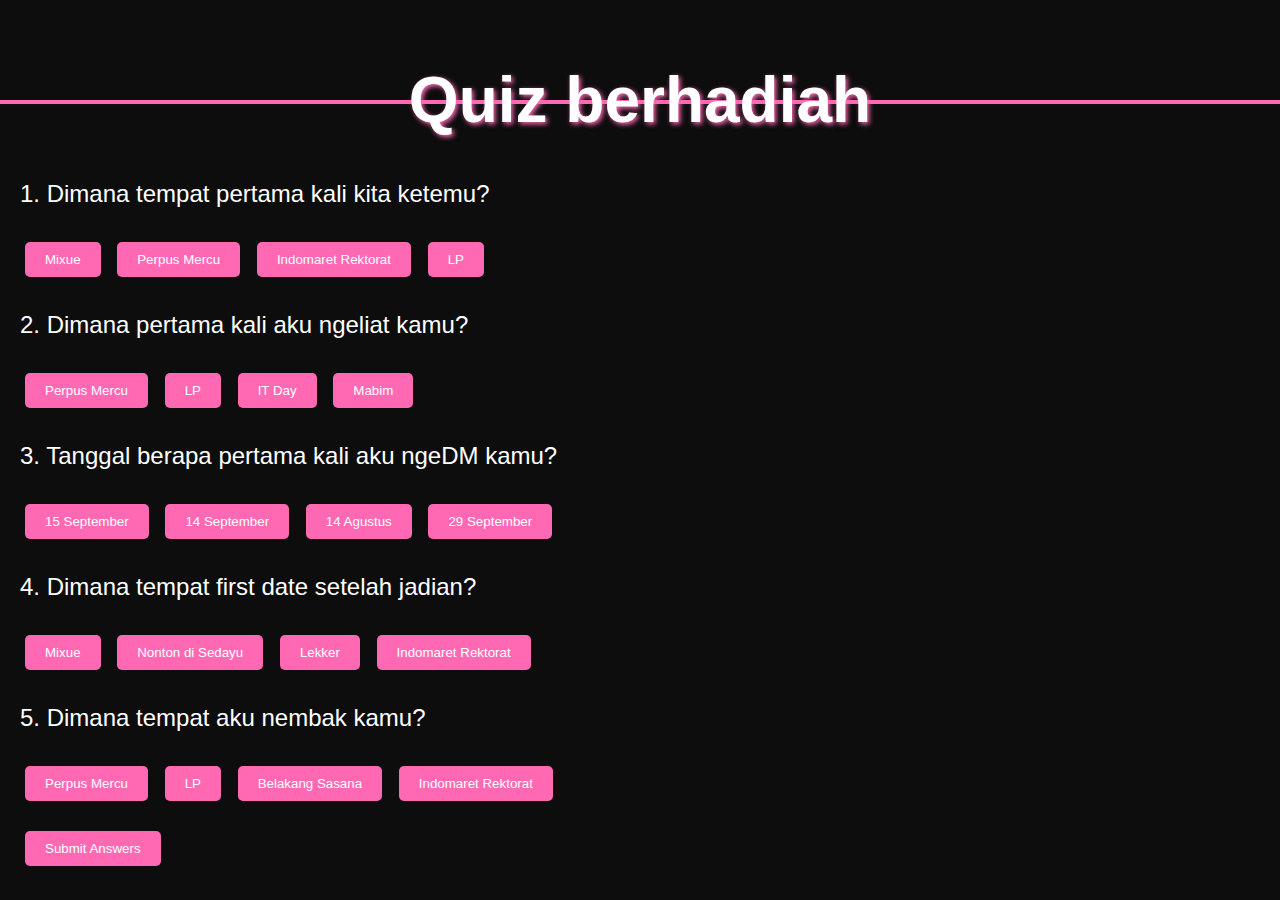
<file: quiz.html>
<!DOCTYPE html>
<html lang="en">
<head>
    <meta charset="UTF-8">
    <meta name="viewport" content="width=device-width, initial-scale=1.0">
    <title>Quiz</title>
    <link rel="stylesheet" href="style.css">
    <script src="script.js" defer></script>
</head>
<body>
    <div class="quiz">
        <div class="heading">
            <h1>Quiz berhadiah</h1>
        </div>
        <div class="question">
            <p>1. Dimana tempat pertama kali kita ketemu?</p>
            <button onclick="selectAnswer(0, 'Mixue')">Mixue</button>
            <button onclick="selectAnswer(0, 'Perpus-Mercu')">Perpus Mercu</button>
            <button onclick="selectAnswer(0, 'Indomart-Rektorat')">Indomaret Rektorat</button>
            <button onclick="selectAnswer(0, 'LP')">LP</button>
        </div>
        <div class="question">
            <p>2. Dimana pertama kali aku ngeliat kamu?</p>
            <button onclick="selectAnswer(1, 'Perpus Mercu')">Perpus Mercu</button>
            <button onclick="selectAnswer(1, 'LP')">LP</button>
            <button onclick="selectAnswer(1, 'IT-Day')">IT Day</button>
            <button onclick="selectAnswer(1, 'Mabim')">Mabim</button>
        </div>
        <div class="question">
            <p>3. Tanggal berapa pertama kali aku ngeDM kamu?</p>
            <button onclick="selectAnswer(2, '15-September')">15 September</button>
            <button onclick="selectAnswer(2, '14-September')">14 September</button>
            <button onclick="selectAnswer(2, '14-Agustus')">14 Agustus</button>
            <button onclick="selectAnswer(2, '29-September')">29 September</button>
        </div>
        <div class="question">
            <p>4. Dimana tempat first date setelah jadian?</p>
            <button onclick="selectAnswer(3, 'Mixue')">Mixue</button>
            <button onclick="selectAnswer(3, 'Nonton-di-Sedayu')">Nonton di Sedayu</button>
            <button onclick="selectAnswer(3, 'Lekker')">Lekker</button>
            <button onclick="selectAnswer(3, 'Indomaret-Rektorat')">Indomaret Rektorat</button>
        </div>
        <div class="question">
            <p>5. Dimana tempat aku nembak kamu?</p>
            <button onclick="selectAnswer(4, 'Perpus-Mercu')">Perpus Mercu</button>
            <button onclick="selectAnswer(4, 'LP')">LP</button>
            <button onclick="selectAnswer(4, 'Belakang-Sasana')">Belakang Sasana</button>
            <button onclick="selectAnswer(4, 'Indomaret-Rektorat')">Indomaret Rektorat</button>
        </div>
        <button onclick="submitQuiz()">Submit Answers</button>
        <div id="modal" class="modal">
            <div class="modal-content">
                <p id="modal-message"></p>
                <button id="modal-button" onclick="closeModal()">OK</button>
            </div>
        </div>
    </div>
</body>
</html>
</file>
<file: style.css>
/* Base styles */
body {
    font-family: Arial, sans-serif;
    margin: 0;
    padding: 0;
    background: #0d0d0d;
    color: #ffffff;
    overflow-x: hidden;
}

.container {
    text-align: center;
    padding: 50px;
}

.main-page h1 {
    font-size: 4em;
    text-align: center;
    text-shadow: 2px 2px 5px #ff69b4;
    animation: glow 1s ease-in-out infinite alternate;
}

@keyframes glow {
    0% { text-shadow: 2px 2px 5px #ff69b4; }
    100% { text-shadow: 2px 2px 20px #ff1493; }
}

.main-page {
    background: url('https://drive.google.com/thumbnail?id=1O2A7G1hW9P5I_0JDtgeCHiNpvJMJ6x9h') no-repeat center center/cover;
    height: 100vh;
    display: flex;
    justify-content: center;
    align-items: center;
}

.main-page button {
    display: block;
    margin: 0 auto;
    padding: 15px 30px;
    font-size: 1.2em;
    background: #ff69b4;
    border: none;
    border-radius: 5px;
    color: #fff;
    cursor: pointer;
    transition: 0.3s;
}

.main-page button:hover {
    background: #ff1493;
}

/* Gallery.HTML */
.heading h1 {
    font-size: 4em;
    text-align: center;
    text-shadow: 2px 2px 5px #ff69b4;
    animation: glow 1s ease-in-out infinite alternate;
    position: relative;
    z-index: 1;
}

.heading::after {
    content: '';
    position: absolute;
    top: 100px;
    left: 0;
    width: 100%;
    height: 4px;
    background: #ff69b4;
    z-index: 0;
}

.timeline {
    position: relative;
    padding: 50px;
    display: flex;
    flex-direction: column;
    align-items: center;
}

.timeline::before {
    content: '';
    position: absolute;
    top: 1px;
    bottom: 0;
    left: 50%;
    width: 4px;
    background: #ff69b4;
    transform: translateX(-50%);
    height: calc(100% - 250px);
}

.timeline-item, #current {
    width: 100px;
    height: auto;
    margin: 100px 10px 20px;
    padding: 10px;
    background: rgba(255, 255, 255, 0.1);
    border-radius: 10px;
    box-shadow: 0 0 10px rgba(0, 0, 0, 0.5);
    position: relative;
    animation: border-glow 1.5s ease-in-out infinite alternate;
}

.timeline-item, #upcoming {
    width: 100px;
    height: auto;
    margin: 50px 10px 20px;
    padding: 10px;
    background: rgba(255, 255, 255, 0.1);
    border-radius: 10px;
    box-shadow: 0 0 10px rgba(0, 0, 0, 0.5);
    position: relative;
    animation: border-glow 1.5s ease-in-out infinite alternate;
}

#current::after {
    content: '';
    position: absolute;
    top: 50%;
    right: -76px;
    width: 20px;
    height: 20px;
    background: #ff69b4;
    border-radius: 50%;
    transform: translate(-50%, -50%);
}

#upcoming::after {
    content: '';
    position: absolute;
    top: 50%;
    left: -47%;
    width: 20px;
    height: 20px;
    background: #ff69b4;
    border-radius: 50%;
    transform: translate(-50%, -50%);
}

.timeline-item:nth-child(odd) {
    align-self: flex-start;
    margin-left: 20%;
}

.timeline-item:nth-child(even) {
    align-self: flex-end;
    margin-right: 20%;
}

.timeline-item h3 {
    font-size: 0.9em;
    margin-bottom: 10px;
    text-align: center;
}

.timeline-item p {
    font-size: 0.8em;
    text-align: center;
}

.timeline-item img {
    max-width: 100%;
    height: auto;
    border-radius: 10px;
    box-shadow: 0 0 10px rgba(0, 0, 0, 0.5);
    animation: glow 1s ease-in-out infinite alternate;
}

@keyframes border-glow {
    0% { box-shadow: 0 0 10px rgba(255, 105, 180, 0.5); }
    100% { box-shadow: 0 0 20px rgba(255, 20, 147, 1); }
}

.timeline button {
    display: block;
    margin: 0 auto;
    padding: 15px 30px;
    font-size: 1.2em;
    background: #ff69b4;
    border: none;
    border-radius: 5px;
    color: #fff;
    cursor: pointer;
    transition: 0.3s;
}

.timeline button:hover {
    background: #ff1493;
}

/* QUIZ SECTION */
.quiz {
    padding: 20px;
    text-align: left;
}

.quiz .question {
    font-size: 1.5em;
    margin-bottom: 10px;
}

.quiz button {
    padding: 10px 20px;
    margin: 10px 5px;
    background: #ff69b4;
    color: #fff;
    border: none;
    border-radius: 5px;
    cursor: pointer;
    transition: background 0.3s;
}

.quiz button:hover {
    background: #ff1493;
}

.quiz button.selected {
    background: #ff0000;
}

.quiz .modal {
    display: none; 
    position: fixed; 
    z-index: 1; 
    left: 0;
    top: 0;
    width: 100%; 
    height: 100%; 
    overflow: auto; 
    background-color: rgb(0,0,0); 
    background-color: rgba(0,0,0,0.4); 
}

.quiz .modal-content {
    background-color: #fefefe;
    margin: 15% auto; 
    padding: 20px;
    border: 1px solid #888;
    width: 80%; 
    max-width: 500px;
    text-align: center;
}

.quiz .modal-content p {
    font-size: 1.2em;
    margin-bottom: 20px;
    color: #000000;
}

.quiz .modal #modal-button {
    background-color: #4CAF50;
    color: white;
    padding: 10px 20px;
    border: none;
    cursor: pointer;
    margin-top: 20px;
}

.quiz .modal #modal-button:hover {
    background-color: #45a049;
}

/* PRIZE SELECTION */
.prize-selection {
    display: flex;
    justify-content: space-around;
    padding: 40px;
    flex-wrap: wrap;
}

.prize-selection .prize {
    padding: 20px;
    border: 2px dashed #ff69b4;
    border-radius: 10px;
    cursor: pointer;
    transition: transform 0.2s;
    text-align: center;
    max-width: 150px;
    margin: 10px;
    animation: color-glow 1.5s ease-in-out infinite alternate;
}

.prize:hover {
    transform: scale(1.1);
    animation: color-glow 1.5s ease-in-out infinite alternate;
}

@keyframes color-glow {
    0% { box-shadow: 0 0 10px rgba(255, 105, 180, 0.5); }
    100% { box-shadow: 0 0 20px rgba(255, 20, 147, 1); }
}

.prize img {
    max-width: 100%;
    height: auto;
    border-radius: 10px;
}

.prize p {
    font-size: 1em;
    color: #ffffff;
    margin-top: 10px;
}

.modal-prizes {
    display: none; 
    position: fixed; 
    z-index: 1; 
    left: 0;
    top: 0;
    width: 100%; 
    height: 100%; 
    overflow: auto; 
    background-color: rgb(0,0,0); 
    background-color: rgba(0,0,0,0.4); 
}

.modal-content-prizes {
    background-color: #fefefe;
    margin: 15% auto; 
    padding: 20px;
    border: 1px solid #888;
    width: 80%; 
    max-width: 500px;
    text-align: center;
}

.modal-content-prizes p {
    font-size: 1.2em;
    color: #000000;
    margin-bottom: 20px;
}

#modal-button-prizes {
    background-color: #4CAF50;
    color: white;
    padding: 10px 20px;
    border: none;
    cursor: pointer;
    margin-top: 20px;
}

#modal-button-prizes:hover {
    background-color: #45a049;
}

/* FINAL PAGE */
.final-page {
    text-align: center;
    padding: 60px;
}

.final-page img {
    border-radius: 50%;
    width: 200px;
    height: 200px;
    object-fit: cover;
}

.final-page h1, .final-page p {
    animation: text-glow 1.5s ease-in-out infinite alternate;
}

@keyframes text-glow {
    0% { text-shadow: 0 0 10px rgba(255, 105, 180, 0.5); }
    50% { text-shadow: 0 0 15px rgb(236, 28, 139); }
    100% { text-shadow: 0 0 20px rgb(255, 0, 234); }
}

/* Media Queries for iPhone 11 Pro Max */
@media only screen and (max-width: 1242px) {
    .container {
        padding: 20px;
    }

    .main-page h1 {
        font-size: 2.5em;
    }

    .main-page button {
        padding: 10px 20px;
        font-size: 1em;
    }

    .timeline {
        padding: 20px;
    }

    .heading h1 {
        font-size: 2.5em;
    }

    .timeline-item {
        width: 80px;
        margin: 50px 0;
        padding: 5px;
    }

    .quiz .question {
        font-size: 1.2em;
    }

    .quiz button {
        padding: 8px 16px;
        margin: 8px 4px;
    }

    .prize-selection {
        flex-direction: column;
        align-items: center;
    }

    .prize-selection .prize {
        margin-bottom: 20px;
    }

    .final-page img {
        width: 150px;
        height: 150px;
    }
}

/* Music Widget */
.music-widget-icon {
    position: fixed;
    bottom: 20px;
    right: 20px;
    background: rgba(255, 105, 180, 0.8);
    padding: 10px;
    border-radius: 50%;
    cursor: pointer;
    font-size: 1.5em;
    z-index: 1000;
}

.music-widget {
    display: none;
    position: fixed;
    bottom: 20px;
    left: 20px;
    width: 50%;
    background: rgba(255, 255, 255, 0.8);
    border-radius: 10px;
    padding: 20px;
    box-shadow: 0 0 10px rgba(0, 0, 0, 0.5);
    z-index: 1000;
}

.music-controls {
    display: flex;
    justify-content: space-around;
    margin-top: 10px;
}

.music-controls button {
    padding: 10px;
    font-size: 1.5em;
    background: rgba(255, 105, 180, 0.8);
    border: none;
    border-radius: 5px;
    color: #fff;
    cursor: pointer;
    transition: background 0.3s;
}

.music-controls button:hover {
    background: rgba(255, 20, 147, 0.8);
}

#music-selector {
    width: 100%;
    padding: 10px;
    margin-top: 10px;
    font-size: 1em;
    background: rgba(255, 105, 180, 0.8);
    border: none;
    border-radius: 5px;
    color: #fff;
    cursor: pointer;
    transition: background 0.3s;
}

#music-selector:hover {
    background: rgba(255, 20, 147, 0.8);
}

.prizes-page {
    display: flex;
    flex-direction: column;
    align-items: center;
    padding: 50px;
    background: #0d0d0d;
    color: #ffffff;
}
</file>
